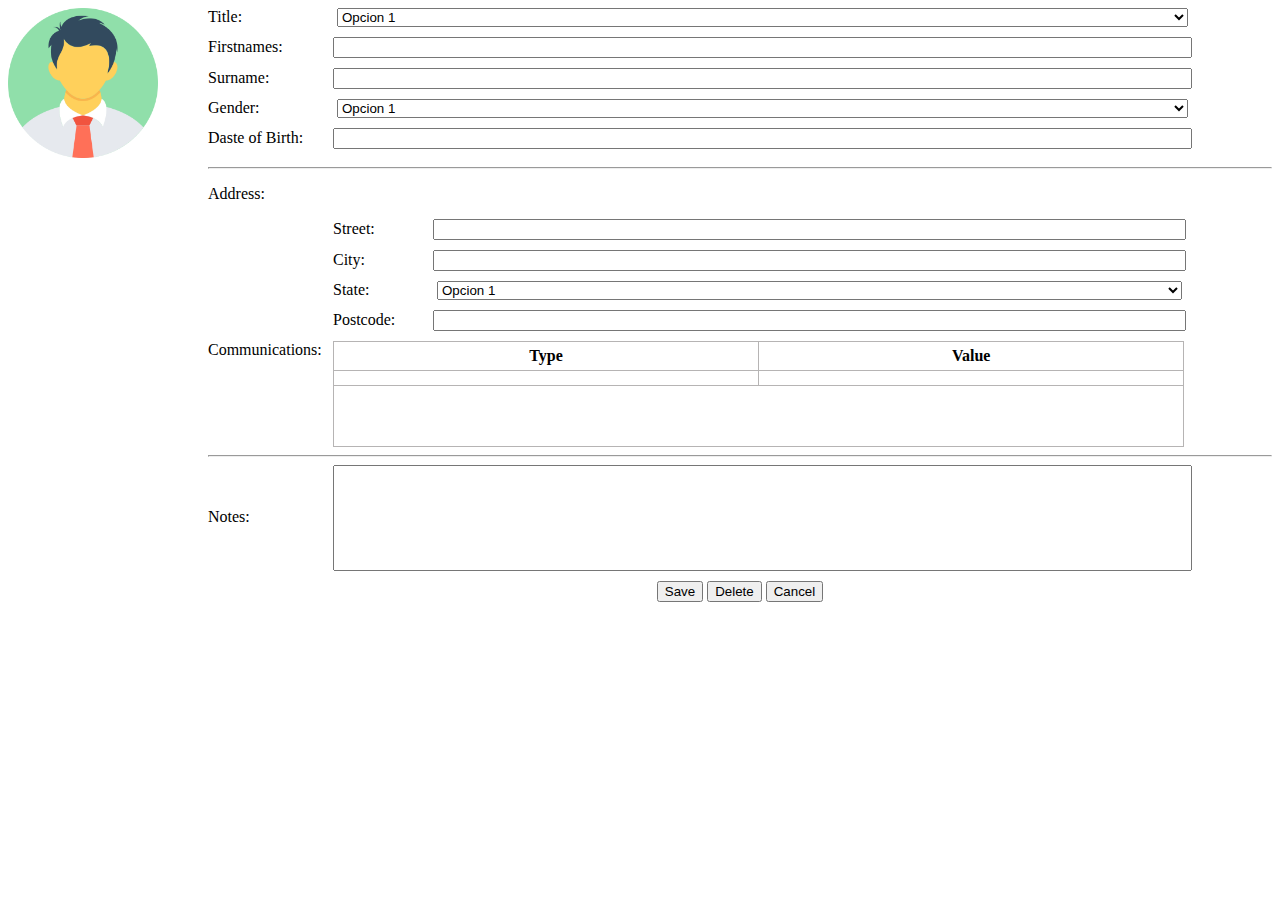
<file: CORTE III/EVALUACION/HTML/Index.html>
<!DOCTYPE html>
<html lang="en">

<head>
    <meta charset="UTF-8">
    <meta name="viewport" content="width=device-width, initial-scale=1.0">
    <meta http-equiv="X-UA-Compatible" content="ie=edge">
    <link rel="stylesheet" href="css/index.css">
    <title>Personal Contact</title>
</head>

<body>
    <img src="css/iconp.png" alt="Imagen" >
    <div id="Padre">
        <div>
            <form action="">
                <label for="">Title:</label>
                <select name="">
                    <option value="">Opcion 1</option>
                    <option value="">Opcion 2</option>
                    <option value="">Opcion 3</option>
                    <option value="">Opcion 4</option>
                </select>
                <span id="form"></span>
                <label for="">Firstnames:</label><input type="text">
                <span id="form"></span>
                <label for="">Surname:</label><input type="text">
                <span id="form"></span>
                <label for="">Gender:</label>
                <select name="">
                    <option value="">Opcion 1</option>
                    <option value="">Opcion 2</option>
                    <option value="">Opcion 3</option>
                    <option value="">Opcion 4</option>
                </select>
                <span id="form"></span>
                <label for="">Daste of Birth:</label><input type="text">
                <span id="form"></span>
            </form>
        </div>
        <hr>
        <p>Address: </p>
        <div id="div2">

            <label for="">Street:</label><input type="text">
            <span id="form"></span>
            <label for="">City:</label><input type="text">
            <span id="form"></span>
            <label for="">State:</label>
            <select name="">
                <option value="">Opcion 1</option>
                <option value="">Opcion 2</option>
                <option value="">Opcion 3</option>
                <option value="">Opcion 4</option>
            </select>
            <span id="form"></span>
            <label for="">Postcode:</label><input type="text">
            <span id="form"></span>
        </div>
        <div id="div3">
            <label for="">Communications:</label>
            <table id="tbl">
                <tr>
                    <th>Type</th>
                    <th>Value</th>
                </tr>
                <tr>
                    <td></td>
                    <td></td>

                </tr>
                <td colspan="2" id="td2"></td>
            </table>
        </div>
        <hr>
        <label for="">Notes: </label><input id="inpu" type="text">
        <span id="form"></span>
        <center>
            <button>Save</button>
            <button>Delete</button>
            <button>Cancel</button>
        </center>

    </div>
</body>

</html>
</file>
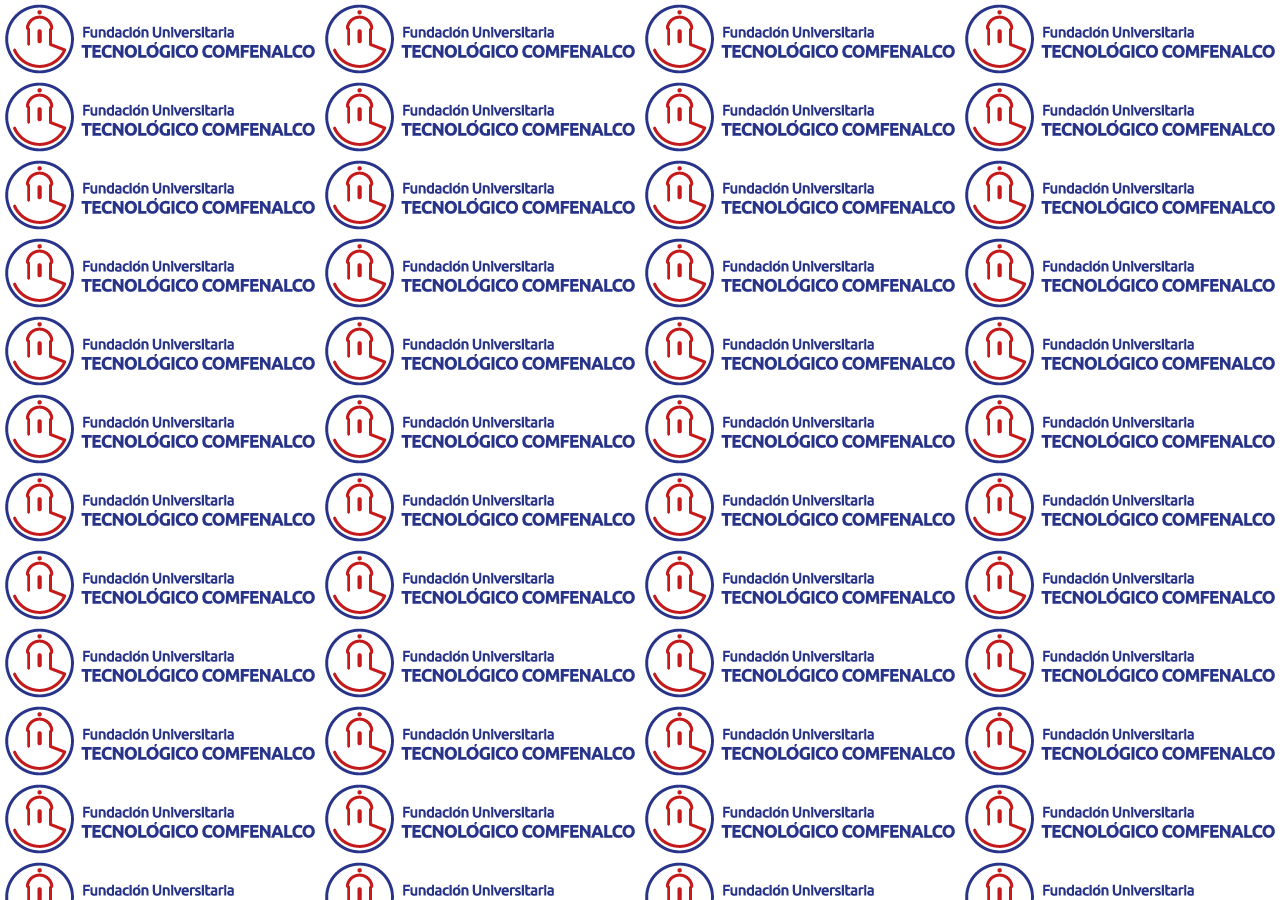
<file: CORTE I/TALLER #3 - HOJAS DE ESTILO EN CASCADA(CSS)/1/logos.html>
<!DOCTYPE html>
<html lang="en">
<head>
    <meta charset="UTF-8">
    <meta name="viewport" content="width=device-width, initial-scale=1.0">
    <meta http-equiv="X-UA-Compatible" content="ie=edge">
    <link rel="stylesheet" href="logos.css">
    <title>Logos</title>
</head>
<body>    
</body>
</html>
</file>
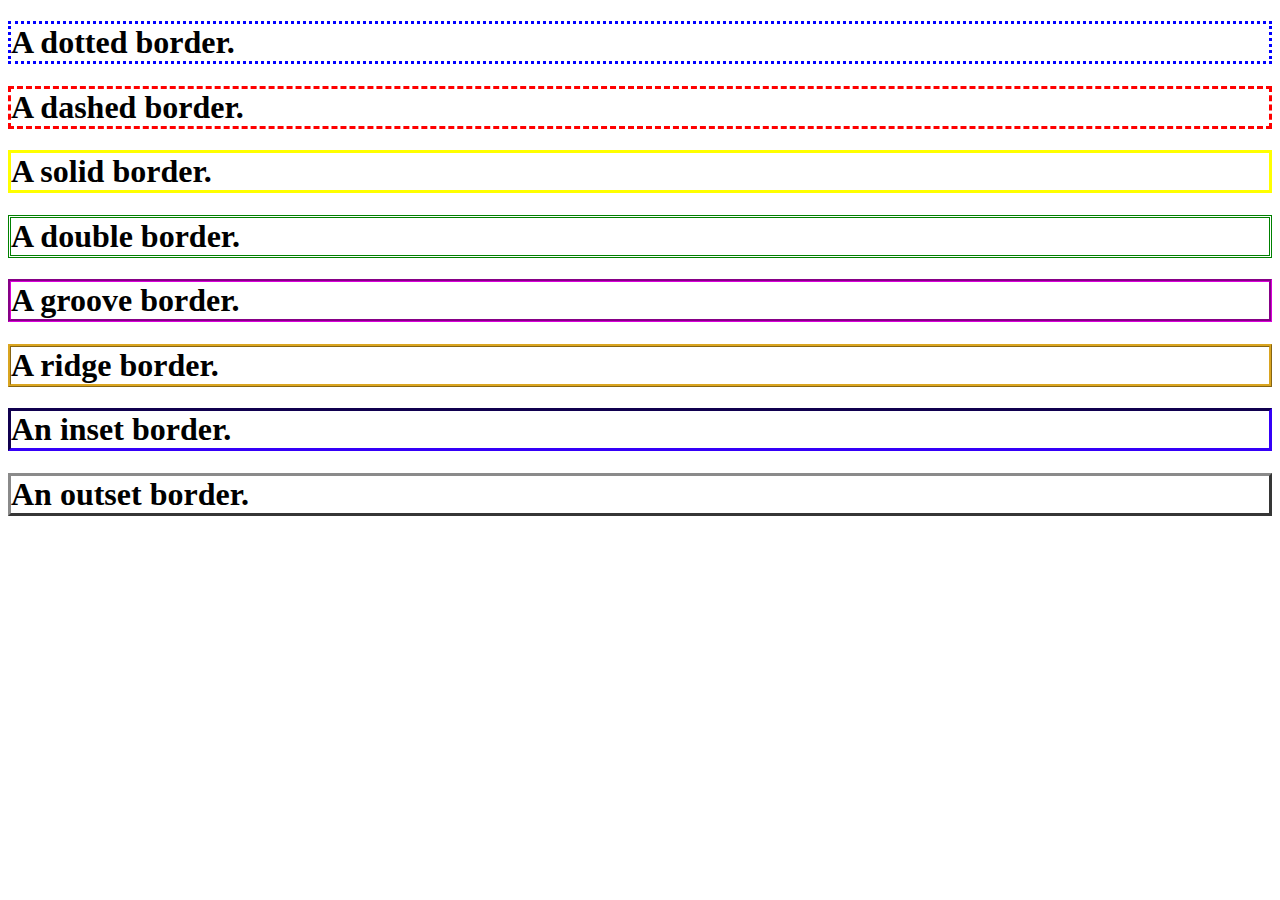
<file: CORTE I/TALLER #3 - HOJAS DE ESTILO EN CASCADA(CSS)/2/borders.html>
<!DOCTYPE html>
<html lang="en">
  <head>
    <meta charset="UTF-8" />
    <meta name="viewport" content="width=device-width, initial-scale=1.0" />
    <meta http-equiv="X-UA-Compatible" content="ie=edge" />
    <title>Borders</title>
    <link rel="stylesheet" href="borders.css" />
  </head>
  <body>
    <h1 class="dotted">A dotted border.</h1>
    <h1 class="dashed">A dashed border.</h1>
    <h1 class="solid">A solid border.</h1>
    <h1 class="double">A double border.</h1>
    <h1 class="groove">A groove border.</h1>
    <h1 class="ridge">A ridge border.</h1>
    <h1 class="inset">An inset border.</h1>
    <h1 class="outset">An outset border.</h1> 
  </body>
</html>
</file>
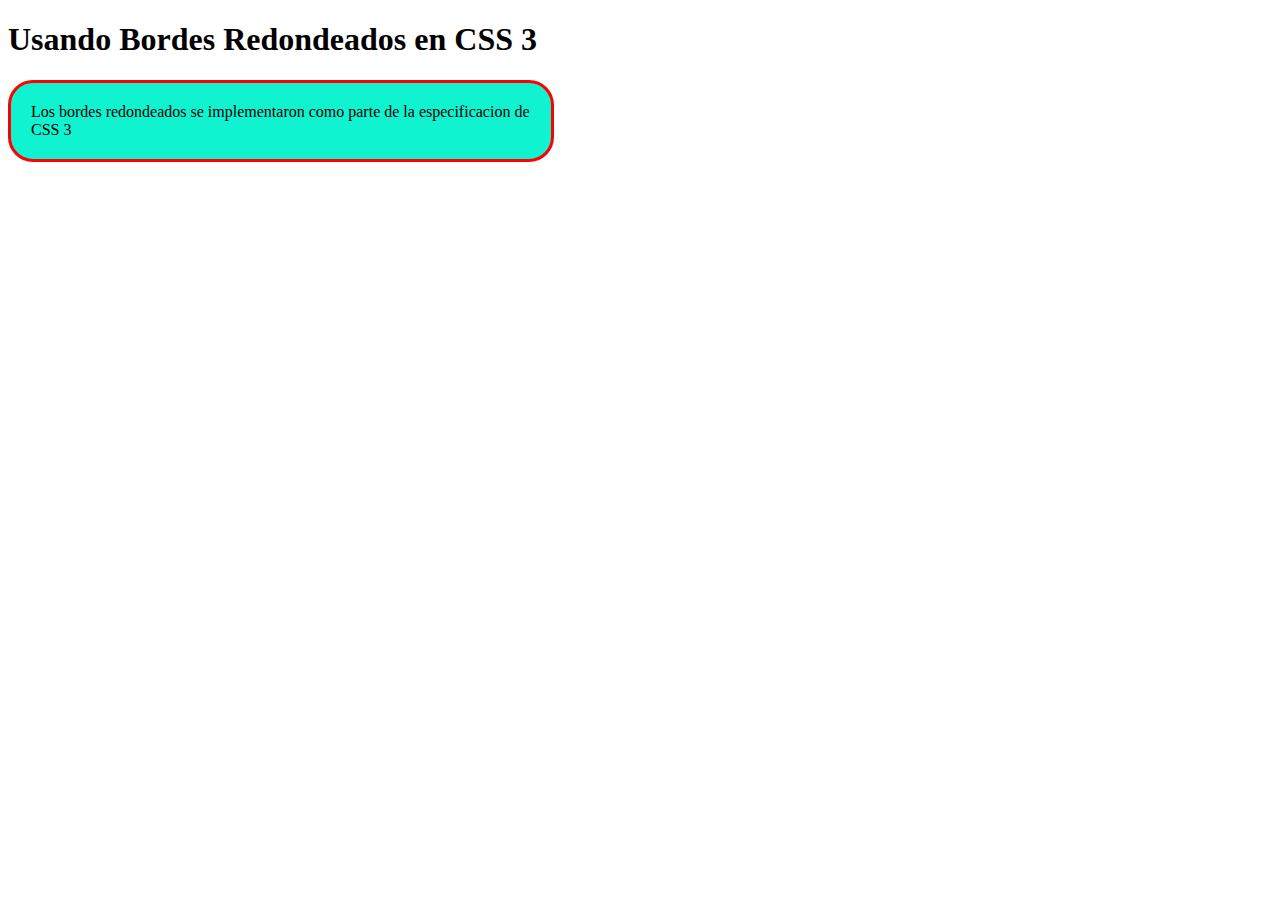
<file: CORTE I/TALLER #3 - HOJAS DE ESTILO EN CASCADA(CSS)/3/round.html>
<!DOCTYPE html>
<html lang="en">
<head>
    <meta charset="UTF-8">
    <meta name="viewport" content="width=device-width, initial-scale=1.0">
    <meta http-equiv="X-UA-Compatible" content="ie=edge">
    <title>Round</title>
    <link rel="stylesheet" href="round.css">
</head>
<body>
    <h1>Usando Bordes Redondeados en CSS 3</h1>

    <div id="roundc">Los bordes redondeados se implementaron como parte de la especificacion de CSS 3</div>
</body>
</html>
</file>
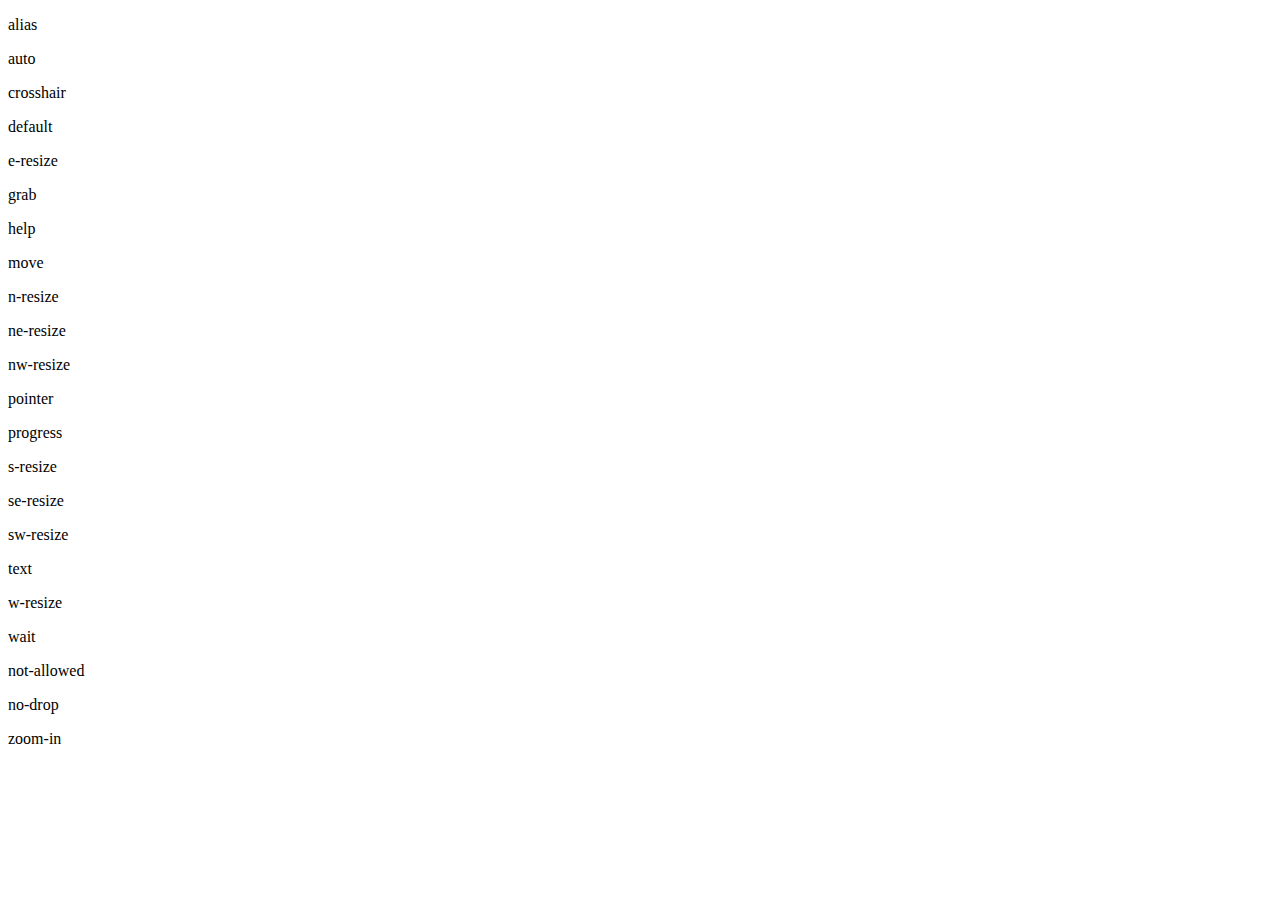
<file: CORTE I/TALLER #3 - HOJAS DE ESTILO EN CASCADA(CSS)/4/hover.html>
<!DOCTYPE html>
<html lang="en">

<head>
    <meta charset="UTF-8">
    <meta name="viewport" content="width=device-width, initial-scale=1.0">
    <meta http-equiv="X-UA-Compatible" content="ie=edge">
    <link rel="stylesheet" href="hover.css">
    <title>Ejercicio 4</title>
</head>

<body>
    <p id="letra1">alias</p>
    <p id="letra2">auto</p>
    <p id="letra3">crosshair</p>
    <p id="letra4">default</p>
    <p id="letra5">e-resize</p>
    <p id="letra6">grab</p>
    <p id="letra7">help</p>
    <p id="letra8">move</p>
    <p id="letra9">n-resize</p>
    <p id="letra10">ne-resize</p>
    <p id="letra11">nw-resize</p>
    <p id="letra12">pointer</p>
    <p id="letra13">progress</p>
    <p id="letra14">s-resize</p>
    <p id="letra15">se-resize</p>
    <p id="letra16">sw-resize</p>
    <p id="letra17">text</p>
    <p id="letra18">w-resize</p>
    <p id="letra19">wait</p>
    <p id="letra20">not-allowed</p>
    <p id="letra21">no-drop</p>
    <p id="letra22">zoom-in</p>
</body>

</html>
</file>
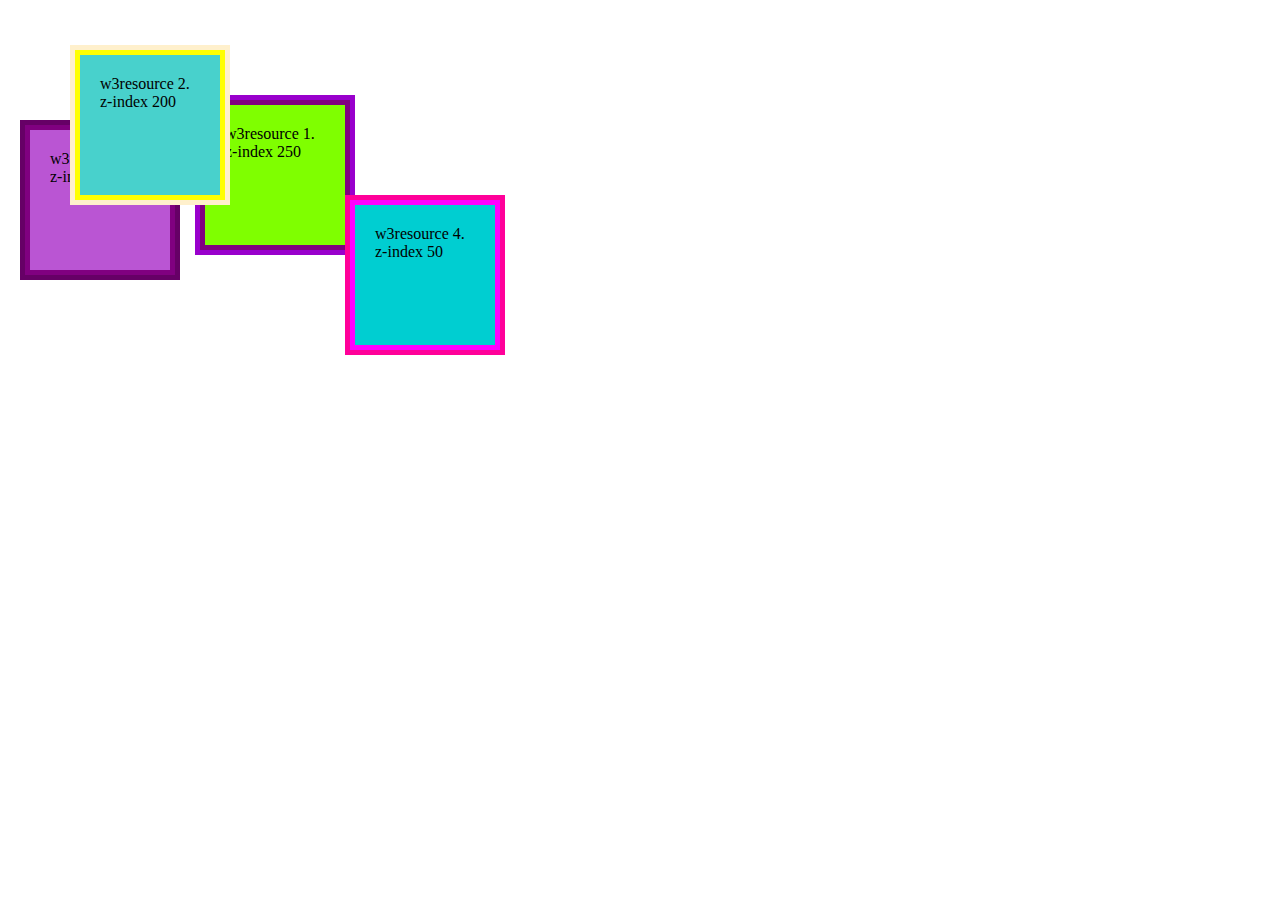
<file: CORTE I/TALLER #3 - HOJAS DE ESTILO EN CASCADA(CSS)/5/zindex.html>
<!DOCTYPE html>
<html lang="en">
<head>
    <meta charset="UTF-8">
    <meta name="viewport" content="width=device-width, initial-scale=1.0">
    <meta http-equiv="X-UA-Compatible" content="ie=edge">
    <link rel="stylesheet" href="zindex.css">
    <title>Ejercicio 5</title>
</head>
<body>
    <div id="p1">w3resource 1. z-index 250</div>
    <div id="p2">w3resource 2. z-index 200</div>
    <div id="p3">w3resource 3. z-index 150</div>
    <div id="p4">w3resource 4. z-index 50</div>
</body>
</html>
</file>
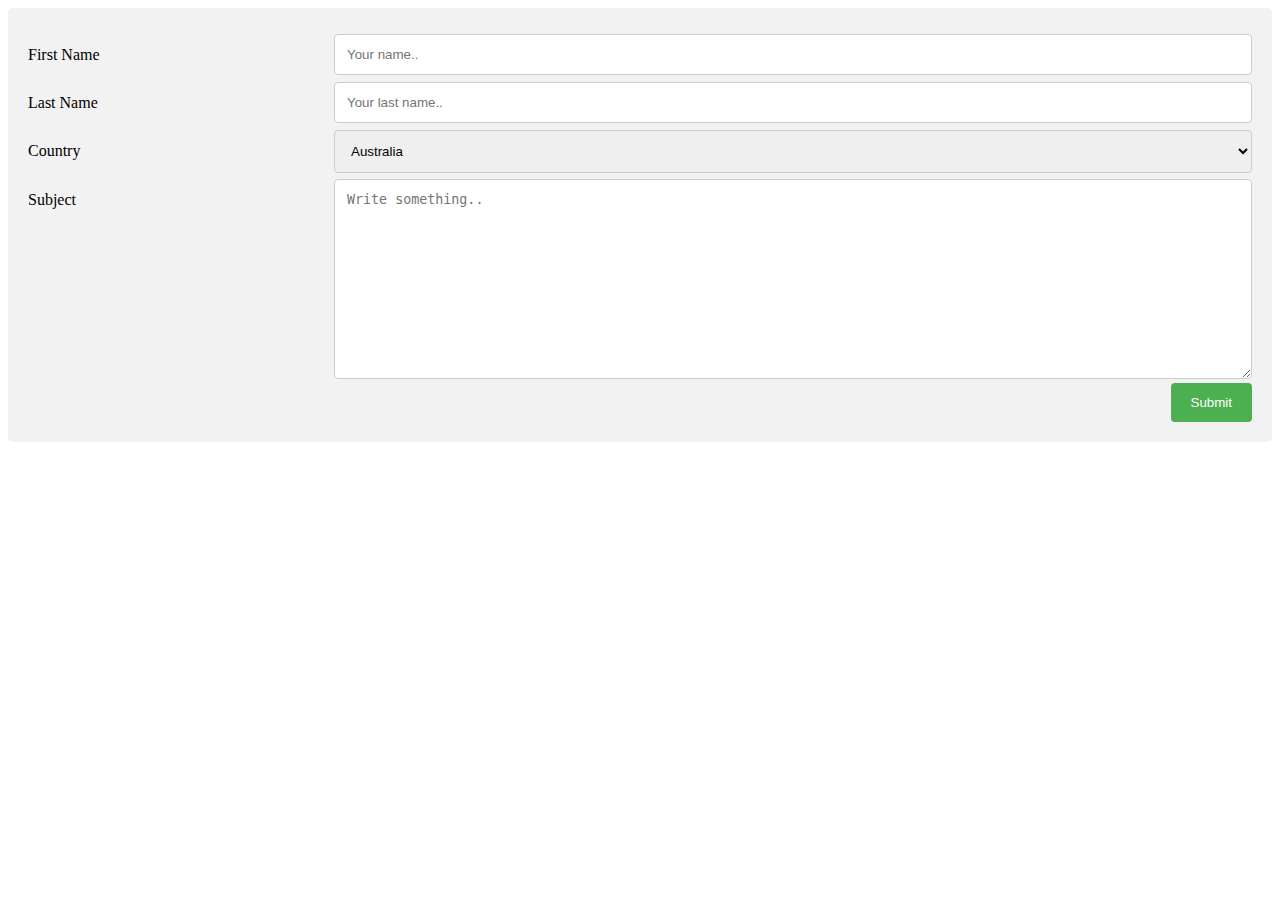
<file: CORTE I/TALLER #3 - HOJAS DE ESTILO EN CASCADA(CSS)/6/form.html>
<!DOCTYPE html>
<html>
  <head>
    <meta charset="utf-8" />
    <meta http-equiv="X-UA-Compatible" />
    <title>Form</title>
    <meta name="viewport" content="width=device-width, initial-scale=1" />
    <link rel="stylesheet" type="text/css" media="screen" href="form.css" />
  </head>
  <body>
    <div class="container">
      <form action="/action_page.php">
        <div class="row">
          <div class="col-25">
            <label for="fname">First Name</label>
          </div>
          <div class="col-75">
            <input type="text" id="fname" name="firstname" placeholder="Your name.." />
          </div>
        </div>
        <div class="row">
          <div class="col-25">
            <label for="lname">Last Name</label>
          </div>
          <div class="col-75">
            <input type="text" id="lname" name="lastname" placeholder="Your last name.." />
          </div>
        </div>
        <div class="row">
          <div class="col-25">
            <label for="country">Country</label>
          </div>
          <div class="col-75">
            <select id="country" name="country">
              <option value="australia">Australia</option>
              <option value="canada">Canada</option>
              <option value="usa">USA</option>
            </select>
          </div>
        </div>
        <div class="row">
          <div class="col-25">
            <label for="subject">Subject</label>
          </div>
          <div class="col-75">
            <textarea
              id="subject"
              name="subject"
              placeholder="Write something.."
              style="height:200px"
            ></textarea>
          </div>
        </div>
        <div class="row">
          <input type="submit" value="Submit" />
        </div>
      </form>
    </div>
  </body>
</html>
</file>
<file: CORTE III/EVALUACION/HTML/css/index.css>
img {
    float: left;
    height: 150px;
}

#Padre {
    padding-left: 200px;
}

#form {
    display: block;
    height: 10px;
}

label {
    display: inline-block;
    width: 125px;
}

input, select {
    width: 80%;
}

#div2 label {
    display: inline-block;
    width: 100px;
    padding-left: 125px;
}

#div2>select {
    width: 70%;
}

#div2>input {
    width: 70%;
}

table, th, td {
    width: 25%;
    text-align: left;
    vertical-align: top;
    border: 1px solid rgb(182, 180, 180);
    border-collapse: collapse;
    padding: 0.3em;
}

td {
    height: 5px;
}

th {
    text-align: center;
}

#td2 {
    height: 50px;
}

#div3 {
    flex: 2 1 auto;
    display: flex;
    flex-flow: row wrap;
}

table {
    width: 80%;
}

#inpu {
    height: 100px;
}
</file>
<file: CORTE I/TALLER #3 - HOJAS DE ESTILO EN CASCADA(CSS)/1/logos.css>
body {
    background-image: url("logo25.png");
    background-repeat: repeat;
}
</file>
<file: CORTE I/TALLER #3 - HOJAS DE ESTILO EN CASCADA(CSS)/2/borders.css>
.dotted {
  border-style: dotted;
  border-color: blue;
}
.dashed {
  border-style: dashed;
  border-color: red;
}
.solid {
  border-style: solid;
  border-color: yellow;
}
.double {
  border-style: double;
  border-color: green;
}
.groove {
  border-style: groove;
  border-color: rgb(218, 0, 218);
}
.ridge {
  border-style: ridge;
  border-color: goldenrod;
}
.inset {
  border-style: inset;
  border-color: rgb(35, 0, 163);
}
.outset {
  border-style: outset;
  border-color: rgb(138, 138, 138);
}
</file>
<file: CORTE I/TALLER #3 - HOJAS DE ESTILO EN CASCADA(CSS)/3/round.css>
#roundc {
  border-color: red;
  border: 3px solid red;
  border-radius: 25px;
  background: #10f3d1;
  padding: 20px;
  width: 500px;
}
</file>
<file: CORTE I/TALLER #3 - HOJAS DE ESTILO EN CASCADA(CSS)/4/hover.css>
#letra1 {
    cursor: alias;
}

#letra2 {
    cursor: auto;
}

#letra3 {
    cursor: crosshair;
}

#letra4 {
    cursor: default;
}

#letra5 {
    cursor: e-resize;
}

#letra6 {
    cursor: grab;
}

#letra7 {
    cursor: help;
}

#letra8 {
    cursor: move;
}

#letra9 {
    cursor: n-resize;
}

#letra10 {
    cursor: ne-resize;
}

#letra11 {
    cursor: nw-resize;
}

#letra12 {
    cursor: pointer;
}

#letra13 {
    cursor: progress;
}

#letra14 {
    cursor: s-resize;
}

#letra15 {
    cursor: se-resize;
}

#letra16 {
    cursor: sw-resize;
}

#letra17 {
    cursor: text;
}

#letra18 {
    cursor: w-resize;
}

#letra19 {
    cursor: wait;
}

#letra20 {
    cursor: not-allowed;
}

#letra21 {
    cursor: no-drop;
}

#letra22 {
    cursor: zoom-in;
}
</file>
<file: CORTE I/TALLER #3 - HOJAS DE ESTILO EN CASCADA(CSS)/5/zindex.css>
div{
    width: 100px;
    height: 100px;
    padding: 20px;
}
#p1, #p2, #p3, #p4{
    position: absolute;
}
#p1{
    border: purple solid 5px;
    background-color: chartreuse;  
    outline: 5px solid #9900CC;
    top: 100px;
    left: 200px;
    z-index: 20;
}

#p2{
    border: yellow solid 5px;
    background-color: mediumturquoise;
    outline: 5px solid #fff0CC;
    top: 50px;
    left: 75px;
    z-index: 100;
}

#p3{
    border: purple solid 5px;
    background-color: mediumorchid;
    outline: 5px solid #660066;
	top: 125px;
	left: 25px;
    z-index: 50;
}

#p4{
    border: fuchsia solid 5px;
    background-color: darkturquoise;
    outline: 5px solid #FF0099;
    top: 200px;
    left: 350px;
    z-index: 80;
}
</file>
<file: CORTE I/TALLER #3 - HOJAS DE ESTILO EN CASCADA(CSS)/6/form.css>
* {
    box-sizing: border-box;
  }
  
  input[type=text], select, textarea {
    width: 100%;
    padding: 12px;
    border: 1px solid #ccc;
    border-radius: 4px;
    resize: vertical;
  }
  
  label {
    padding: 12px 12px 12px 0;
    display: inline-block;
  }
  
  input[type=submit] {
    background-color: #4CAF50;
    color: white;
    padding: 12px 20px;
    border: none;
    border-radius: 4px;
    cursor: pointer;
    float: right;
  }
  
  input[type=submit]:hover {
    background-color: #45a049;
  }
  
  .container {
    border-radius: 5px;
    background-color: #f2f2f2;
    padding: 20px;
  }
  
  .col-25 {
    float: left;
    width: 25%;
    margin-top: 6px;
  }
  
  .col-75 {
    float: left;
    width: 75%;
    margin-top: 6px;
  }
  
  /* Clear floats after the columns */
  .row:after {
    content: "";
    display: table;
    clear: both;
  }
  
  /* Responsive layout - when the screen is less than 600px wide, make the two columns stack on top of each other instead of next to each other */
  @media screen and (max-width: 600px) {
    .col-25, .col-75, input[type=submit] {
      width: 100%;
      margin-top: 0;
    }
  }
</file>
